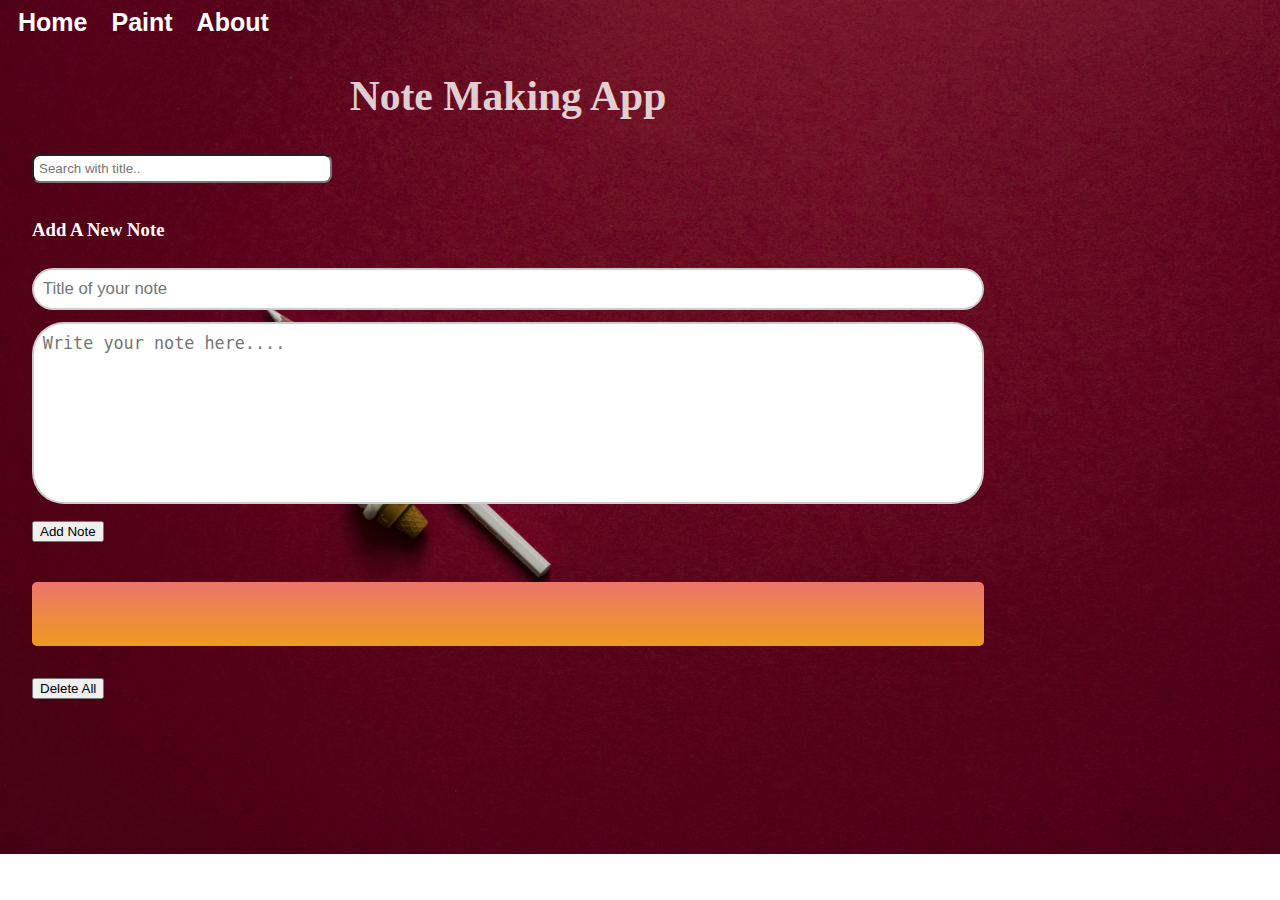
<file: index.html>
<!DOCTYPE html>
<html lang="en">
<head>
  <meta charset="UTF-8" />
  <link rel="stylesheet" href="style.css" />
  <link href="https://cdn.jsdelivr.net/npm/bootstrap@5.0.2/dist/css/bootstrap.min.css" rel="stylesheet"
    integrity="sha384-EVSTQN3/azprG1Anm3QDgpJLIm9Nao0Yz1ztcQTwFspd3yD65VohhpuuCOmLASjC" crossorigin="anonymous" />
  <meta http-equiv="X-UA-Compatible" content="IE=edge" />
  <meta name="viewport" content="width=device-width, initial-scale=1.0" />
  <title> || Note Making App || </title>
</head>
<body>
  <!-- navbar -->
  <div class="navbar">
    <a class="active" href="#home">Home</a>
    <a href="paint.html">Paint</a>
    <a href="about.html">About</a>
  </div>
  <div class="note container-fluid">
    <h2 style="text-align: center;">Note Making App</h2><br>
    <input type="text" placeholder="Search with title.." style="border-radius:8px;padding:5px;width:300px;" id="text1" oninput="searchfun()" autocomplete="off">
    <br><br>
    <div class="note-input">
      <h3>Add A New Note</h3>
      <div class="note-wrapper">
        <input type="text" id="note-title" placeholder="Title of your note">
        <textarea id="note-content" placeholder="Write your note here...." rows="8"></textarea>
        <button id="add-note-btn" class="btn btn-danger" type="button">
          Add Note
        </button>
      </div>
    </div>
    <div class="note-list"></div>

    <button type="button" class="btn btn-danger" id="delete-all-btn">
      <span><i class="fas fa-trash"></i></span>
      Delete All
    </button>
  </div>
  <script src="app.js"></script>
</body>

</html>
</file>
<file: style.css>
* {
  box-sizing: border-box; 
}

body{
    width: 90vw;
    height: auto;
    background: url("bg.jpg") no-repeat center top/cover;
} 

.navbar a{
  color: rgb(255, 255, 255);
  text-align: center;
  text-decoration: none;
   margin: 10px; 
  font-size: 25px;  
  font-family: 'Lucida Sans', 'Lucida Sans Regular', 'Lucida Grande', 'Lucida Sans Unicode', Geneva, Verdana, sans-serif;
  font-weight: bolder;  
}

.navbar a:hover {
  border-bottom: 1px solid #fff;
  color: #fff;
}
.navbar input[type=text] {
  float: right;
  padding: 6px;
  border: 1px solid black;
  margin: 12px;
  font-size: 17px;
}


.note {
  max-width: 1000px;
  padding: 0 1.5rem;
}

.note h2 {
  font-size: 2.6rem;
  text-align:center;
  opacity: 0.8;
  margin-bottom: 1rem;
  color: #fff;
}

.note-input h3 {
  color: rgb(255, 255, 255);
}

.note-wrapper {
  margin: 0.7rem 0; 
  padding: 0.5rem 0;
}

#note-title,#note-content {
  width: 100%;
  border: 2px solid rgba(0, 0, 0, 0.2);
  font-size: 1.05rem;
  padding:  0.55rem;
  margin-bottom: 0.8rem;
  border-radius: 2rem;
}

#note-content {
  resize: none;
}

#note-title:focus,#note-content:focus {
  outline: 0; 
}

.btn:focus {
  outline: 0;
}

.btn:hover {
  background: #ff6048;
  box-shadow: 0, 0, 8px 0 rgba(255, 96, 72, 0.33);
}

.note-list {
  margin: 2rem 0;
  background-image: linear-gradient(#ec746c, #ee9b1e);
  padding: 2rem;
  border-radius: 5px;
}

.note-item {
  background: #fff;
  margin: 1rem;
  padding: 1.5rem;
  border-radius: 10px;
  box-shadow: 0 0 7px 0 rgba(0, 0, 0, 0.3);
}

.note-item h3 {
  margin-bottom: 1rem;
}

.note-item p {
  padding-bottom: 0.8rem;
}

.note-item .btn {
  margin-top: 0.8rem;
  background: #fff;
  border: 2px solid var(--bittersweet);
  color: var(--bittersweet);
}

@media (min-width: 992px) {
  .note-list {
    display: grid;
    grid-template-columns: repeat(2, 1fr);
  }
}
@media (max-width:550px) {
   .note_style{
     width: 40vw;
     margin-bottom: 10px;
   }  
}

.warning {
  border: 5px solid rgb(243, 59, 13) !important;
}
</file>
